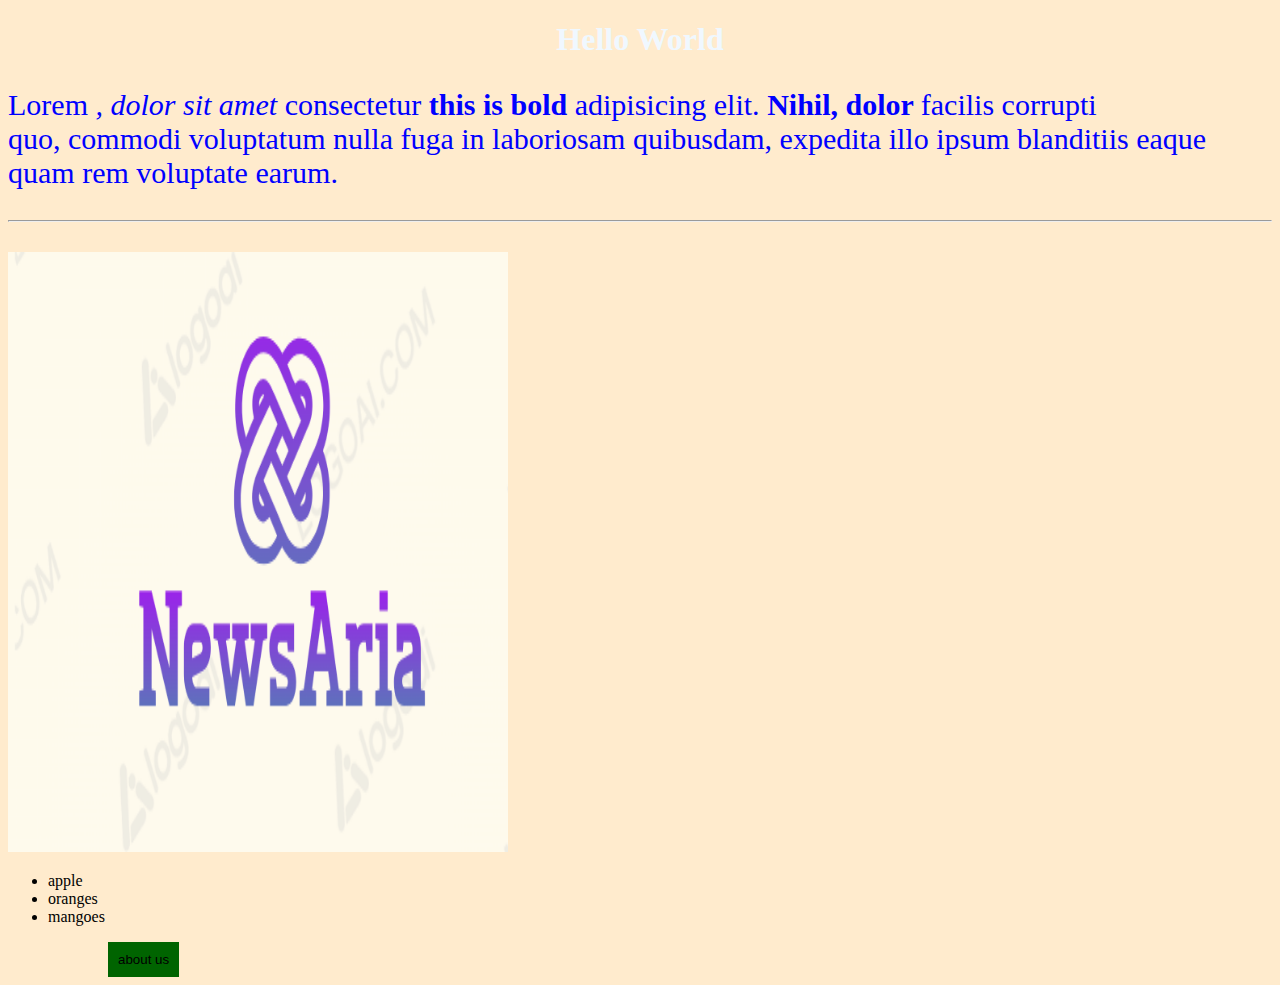
<file: index.html>
<!--DEFINE THE DOCCUMENT TYPE-->
<!DOCTYPE html>

<head>
    <title>Document</title>
<link rel="stylesheet" href="styles.css"
<!

<body></body>
<h1 id="mainheading"> Hello World</h1>
<body bgcolor="purple">
<!-- <p> Welcome to my Website</p> -->
<p class="subheading">
    Lorem <i>, dolor sit amet </i> consectetur <b> this is bold </b>adipisicing elit. <strong> Nihil, dolor </strong>facilis corrupti <br> quo, commodi voluptatum nulla fuga in laboriosam quibusdam, expedita illo ipsum blanditiis eaque quam rem voluptate earum.
<hr>
</p> 
<img src="LOGO.png" alt="" width="500" height="600">
<ul>
    <li> apple </li>
    <li> oranges</li>
    <li>mangoes</li>
</ul>
<button type="submit" class="about-us" >
  about us
</button>
    <a href="about us.html" about us</a>
</body>
</html>
</file>
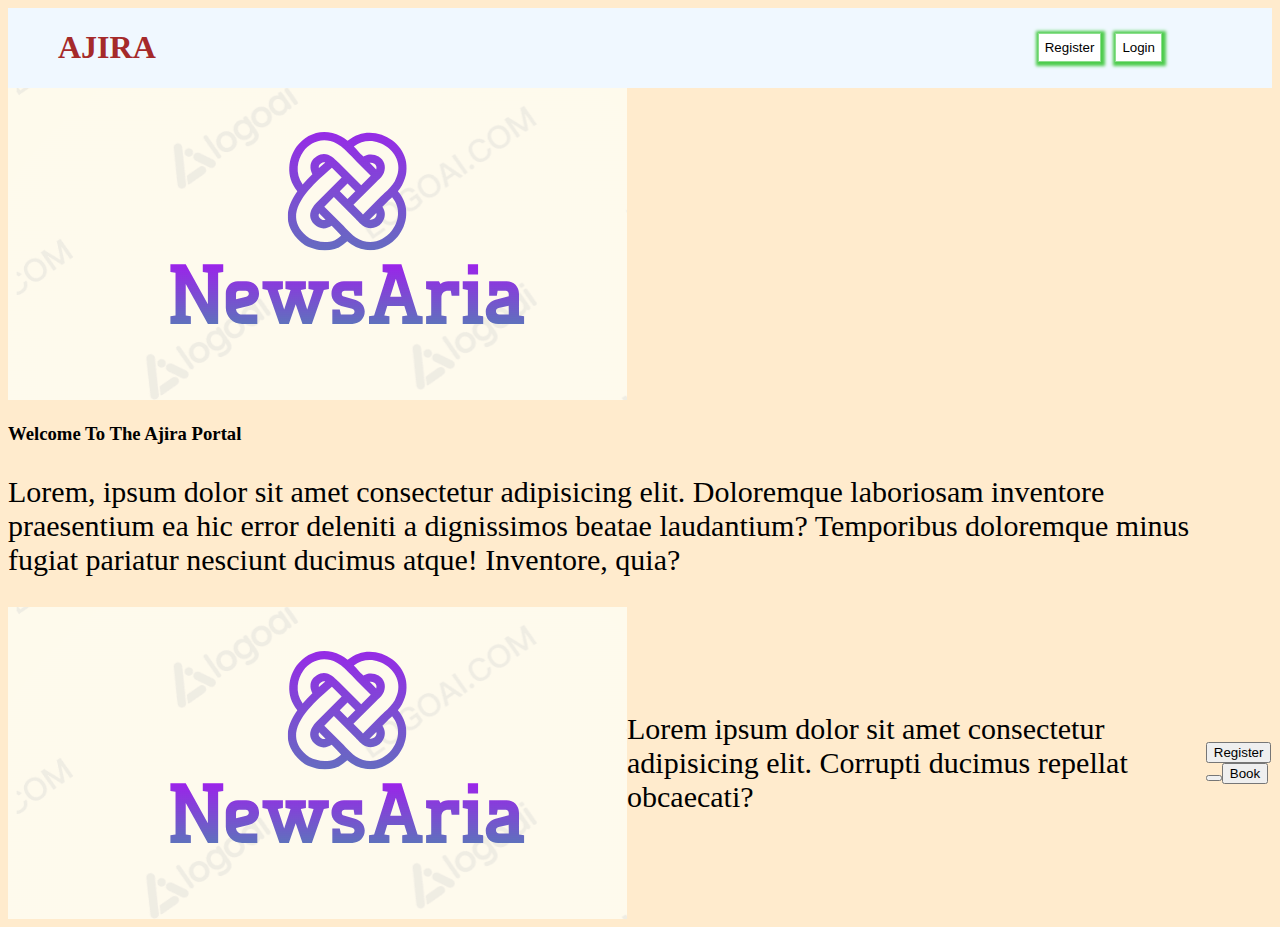
<file: about us.html>
<!DOCTYPE html>
<html Lang="en">
<head>
        <METa charset=" UTF-8">
        <META name="viewpoint" content="width=device-width, initial-scal=1.0e"> 
        <title> Document</title>
        <link rel="stylesheet" href="styles.css">
</head>
<body>
    <div class="navbar">
        <h1 class="logo">AJIRA</h1>
        <div class="buttons">
            <button type="submit">Register</button>
            <button type="submit">Login</button>
        </div>
    </div>
    <div class="hero section">
    <div class="head-ing">
        <img src="./LOGO.png" alt="">
        </div>
        <div class="hero-text">
            <h3>
                Welcome To The Ajira Portal
            </h3>
            <p>
                Lorem, ipsum dolor sit amet consectetur adipisicing elit. Doloremque laboriosam inventore praesentium ea hic error deleniti a dignissimos beatae laudantium? Temporibus doloremque minus fugiat pariatur nesciunt ducimus atque! Inventore, quia?
            </p>
        </div>
    </div>

    <div class="sessions">
        <div class="card">
            <img src="./LOGO.png" alt="">
            <p>
                Lorem ipsum dolor sit amet consectetur adipisicing elit. Corrupti ducimus repellat obcaecati? 
            </p>
            <div class="button">
                 <button type="submit">Register<button>
                 <button type="submit">Book </button>
            </div> 
        </div>
    </div>
</body>

</html>
</file>
<file: styles.css>
/* Taggetting a Html tag  */
body{
    background-color: blanchedalmond;

}
/* Taggetting an Id  */
#mainheading {
    color: aliceblue;
}
/* Taggetting a class  */
.subheading{
   color: blue;
}
h1{
    color: brown;
    text-align: center;
}
p{
    font-family: Verdana;
    font-size: 30px;
}
.about-us{ 
    margin-left: 100px;
    padding: 10px ;
    background-color: darkgreen;
    border: 1px solid red ;
    border: 20px;
}
.navbar{
    display: flex;
    align-items: center;
    justify-content: space-between;
    background-color: aliceblue;

}
.logo{
    margin-left: 50px;
}
.buttons{
    margin-right: 100px;
}
.buttons button{
    padding: 6px;
    border: 1px solid rgb(140, 223, 140);
    background-color: white;
    margin-right: 10px;
} 
.buttons button{
    box-shadow: 1px 1px 3px 3px rgb(77, 204, 77);
}
.hero-img img{
    width: 80%;
    height: 50vh;
}
.hero-section{
    display: flex;
    align-items: center;
    justify-content: space-around;
}
.hero-text{
    margin-right: 20px;
}
.hero-section h3{
    font-size: 20px;
}
.sessions {
    display: flex;
    align-items: center;
    justify-content: space-around;
}
.card {
    display: flex;
    align-items: center;
    justify-content: space-around;   
}
</file>
